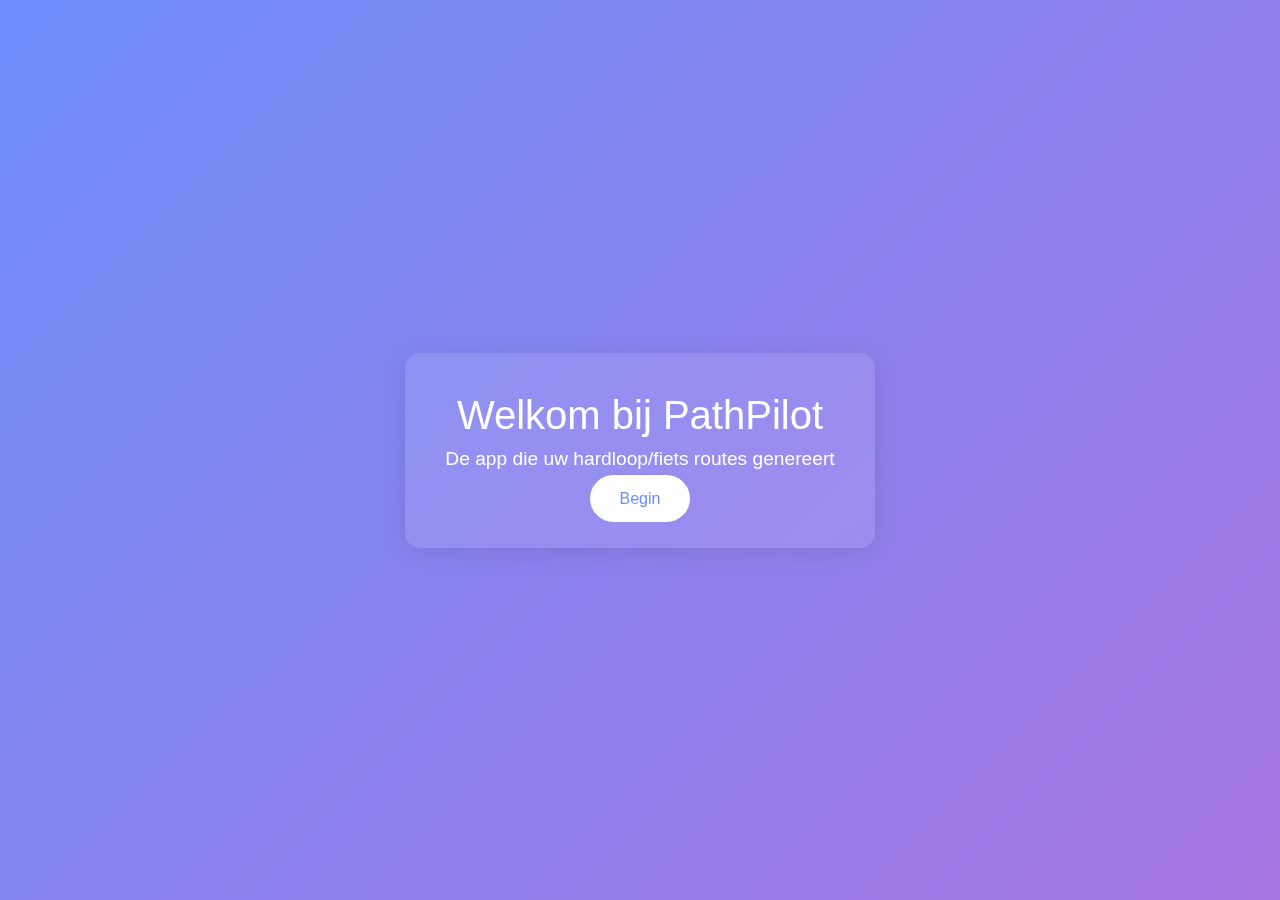
<file: index.html>
<!DOCTYPE html>
<html lang="en">
<head>
    <meta charset="UTF-8">
    <meta name="viewport" content="width=device-width, initial-scale=1.0">
    <title>Welkom</title>
    <link rel="stylesheet" href="css/reset.css">
    <link rel="stylesheet" href="css/welkom.css">
</head>
<body>
    <div class="welcome-container">
        <h1>Welkom bij PathPilot</h1>
        <p>De app die uw hardloop/fiets routes genereert</p>
        <a href="html/keuze.html" class="btn">Begin</a>
    </div>
</body>
</html>
</file>
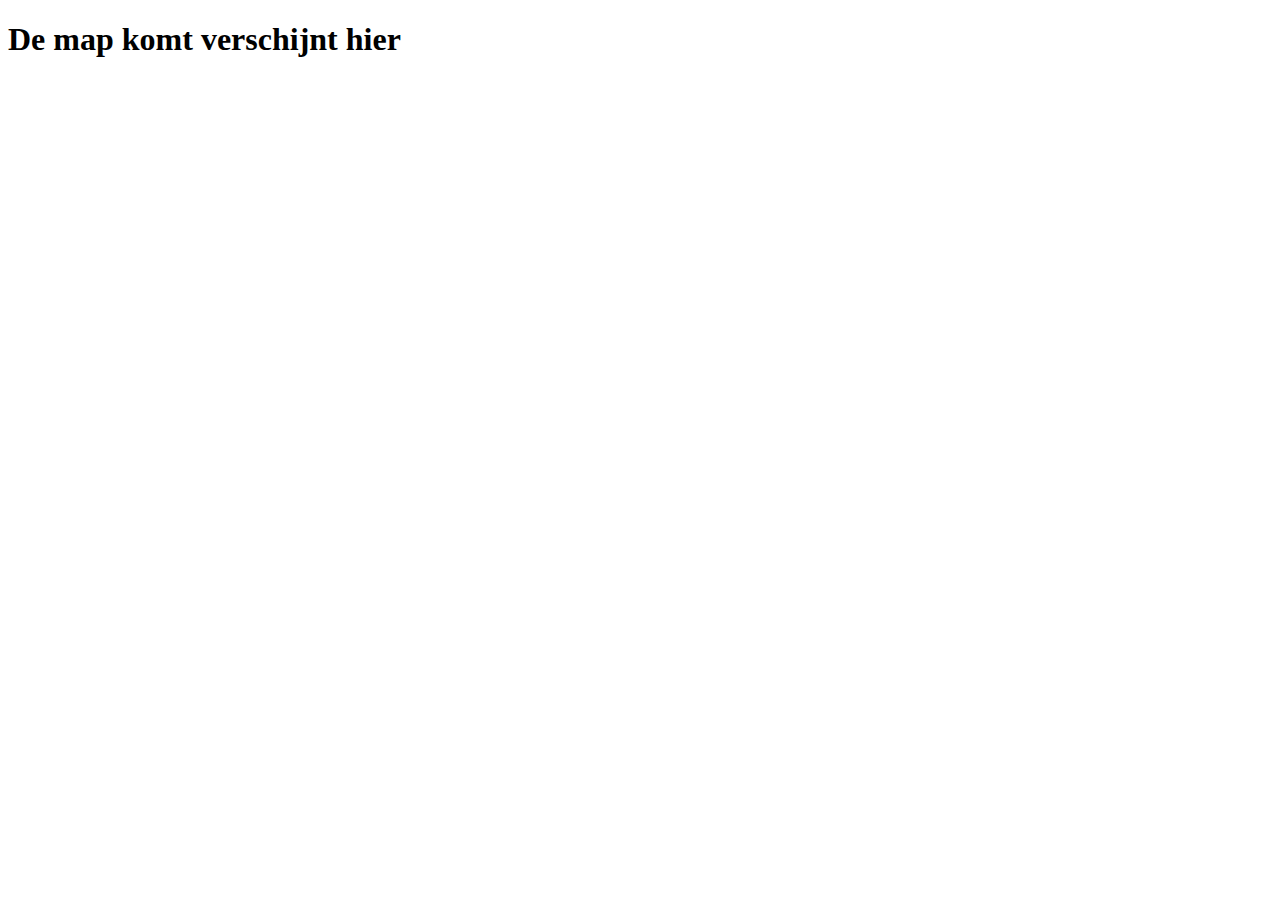
<file: html/fiets.html>
<!DOCTYPE html>
<html lang="en">
<head>
    <meta charset="UTF-8">
    <meta name="viewport" content="width=device-width, initial-scale=1.0">
    <title>Maps</title>
        <h1>De map komt verschijnt hier</h1>
</head>
<body>
    
    <iframe src="https://www.google.com/maps/embed?pb=!1m18!1m12!1m3!1d39225.56811812194!2d4.841505258063465!3d52.087047360032344!2m3!1f0!2f0!3f0!3m2!1i1024!2i768!4f13.1!3m3!1m2!1s0x47c679d7469d3ad9%3A0x7943afb934ce19a8!2sWoerden!5e0!3m2!1snl!2snl!4v1738526080263!5m2!1snl!2snl" width="600" height="450" style="border:0;" allowfullscreen="" loading="lazy" referrerpolicy="no-referrer-when-downgrade"></iframe>
</body>
</html>
</file>
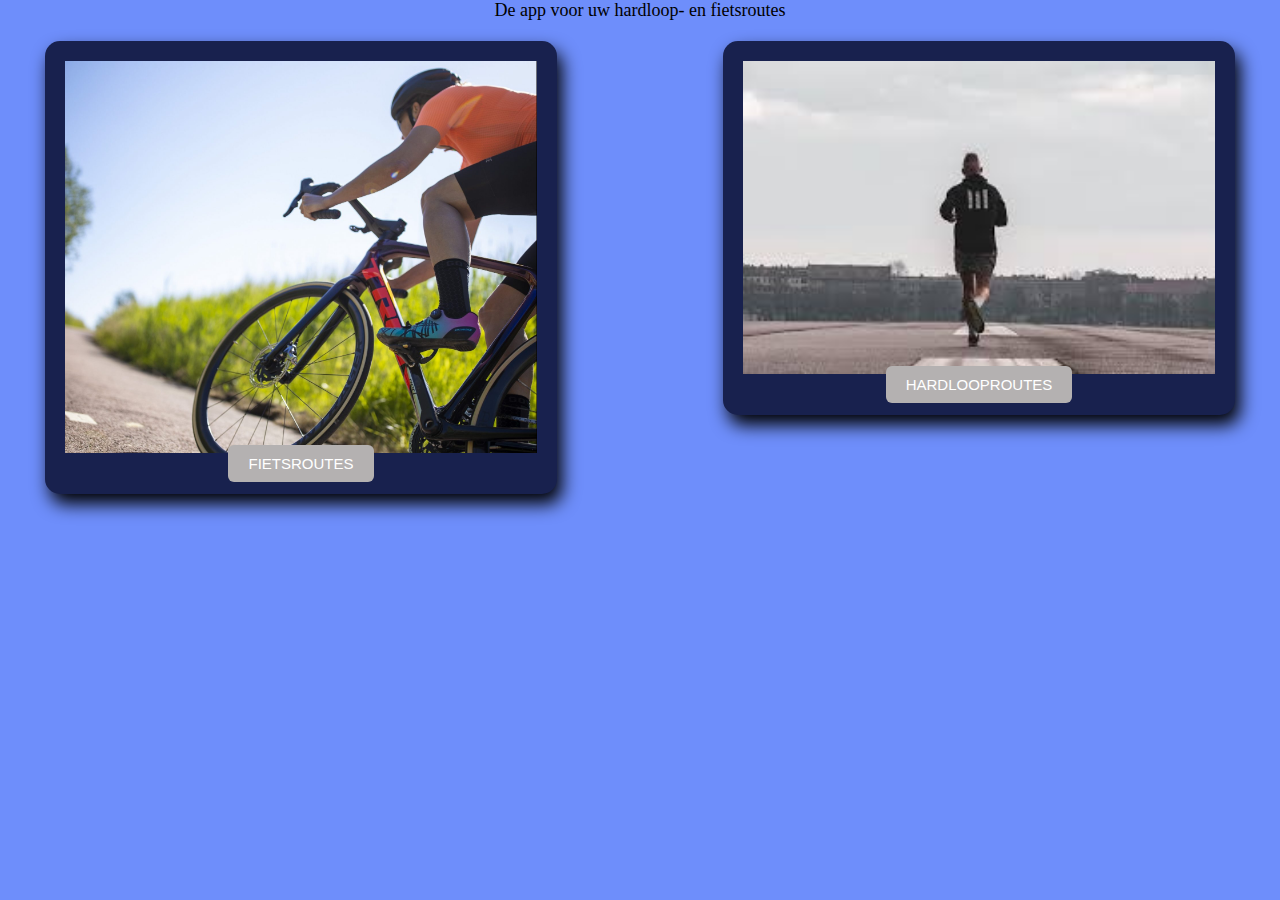
<file: html/keuze.html>
<!DOCTYPE html>
<html>
<head>
  <link rel="stylesheet" href="../css/reset.css">
  <link rel="stylesheet" href="../css/keuze.css">
  <script src="../js/script.js" defer></script>
</head>
<body>
  <header>
    <h1 id="titel">De app voor uw hardloop- en fietsroutes
    </h1>
  </header>

  <div id="links">
    <section>
      <img src="../jpg/fiets.jpg" width="100%">
      <h2>
        <a href="#" class="link button" onclick="selectRoute('fiets')">FIETSROUTES</a>
      </h2>
    </section>
  </div>

  <div id="rechts">
    <section>
      <img src="../jpg/hardlopen.jpg" width="200%">
      <h2>
        <a href="#" class="link button" onclick="selectRoute('loop')">HARDLOOPROUTES</a>
      </h2>
    </section>
  </div>
</body>
</html>
</file>
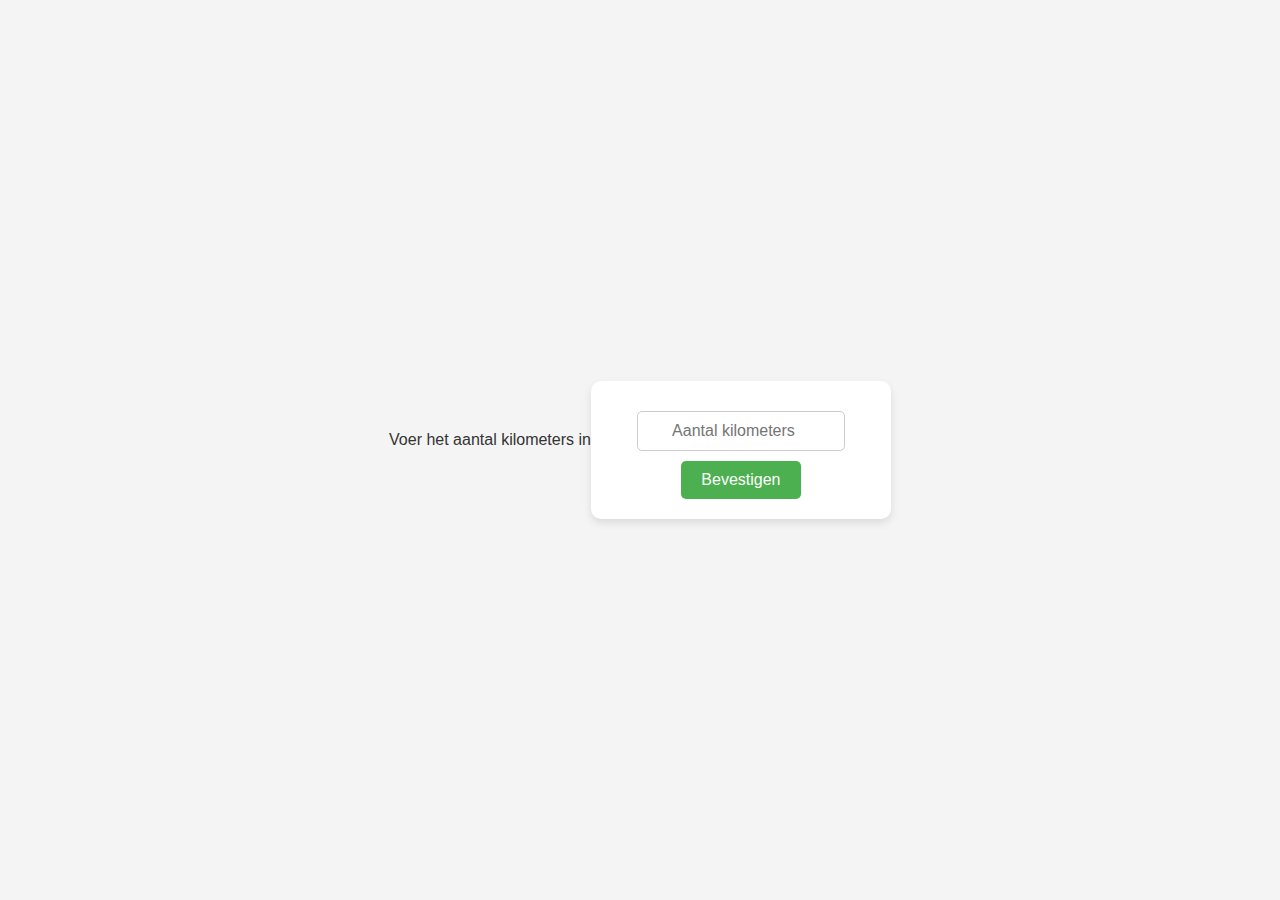
<file: html/kilometers.html>
<!DOCTYPE html>
<html>
<head>
  <link rel="stylesheet" href="../css/reset.css">
  <link rel="stylesheet" href="../css/kilometers.css">
  <script src="../js/script.js" defer></script>
</head>
<body>
  <h1>Voer het aantal kilometers in</h1>
  <form id="kmForm">
    <input type="number" id="kilometers" placeholder="Aantal kilometers" required min="1">
    <button type="submit">Bevestigen</button>
  </form>

  <!-- Locatie toestemming -->
  <div id="location-popup" style="display: none;">
    <p>Wilt u uw locatie delen voor het genereren van routes?</p>
    <button id="allow-location">Ja, deel mijn locatie</button>
    <button id="deny-location">Nee, bedankt</button>
  </div>
</body>
</html>
</file>
<file: css/welkom.css>
body {
    margin: 0;
    padding: 0;
    display: flex;
    justify-content: center;
    align-items: center;
    height: 100vh;
    background: linear-gradient(135deg, #6e8efb, #a777e3);
    font-family: Arial, sans-serif;
    color: #fff;
}

.welcome-container {
    text-align: center;
    background: rgba(255, 255, 255, 0.1);
    padding: 40px;
    border-radius: 15px;
    backdrop-filter: blur(10px);
    box-shadow: 0 4px 30px rgba(0, 0, 0, 0.1);
}

h1 {
    font-size: 2.5em;
    margin-bottom: 10px;
}

p {
    font-size: 1.2em;
    margin-bottom: 20px;
}

.btn {
    background-color: #ffffff;
    color: #6e8efb;
    padding: 15px 30px;
    border: none;
    border-radius: 25px;
    cursor: pointer;
    font-size: 1em;
    transition: background-color 0.3s ease;
}

.btn:hover {
    background-color: #e0e0e0;
}
</file>
<file: css/keuze.css>
html, body {
    width: 100%;
    height: 100%;
    font-family: Georgia, serif;
    font-size: 18px;
    margin: 0px;
}

body {
    background-color: #6e8efb;
    text-align: center;
}

section {
    background-color: #18214e;
    text-align: center;
    box-shadow: 5px 10px 18px #000000;
    border-radius: 15px;
    padding: 4%;
    margin-bottom: 5%;
    color: #ffffff;

    display: flex;
    flex-direction: column;
    align-items: center;
    justify-content: center;
}

#rechts section {
    background-color: #18214e;
    color: #ffffff;
    text-align: center;
}

#links {
    position: absolute;
    width: 40%;
    left: 45px;
    padding-top: 20px; 
}

#rechts {
    position: absolute;
    width: 40%;
    right: 45px;
    padding-top: 20px; 
}

.button {
    background-color: #b4b1b1;
    border: none;
    border-radius: 6px;
    width: 50%;
    max-width: 200px;
    height: auto;
    font-size: 15px;
    font-family: 'Raleway', sans-serif;
    transition: 0.3s;
    margin-top: 10px;
    padding: 10px 20px;
}

.button:hover {
    background-color: #6c6565;
    border: none;
    border-radius: 3px;
    font-size: 20px;
    font-family: 'Raleway', sans-serif;
}
</file>
<file: css/kilometers.css>
/* Reset de basisstijlen */
body {
    font-family: Arial, sans-serif;
    background-color: #f4f4f4;
    margin: 0;
    padding: 0;
    display: flex;
    justify-content: center;
    align-items: center;
    height: 100vh;
  }
  
  /* Stijl voor de koptekst */
  h1 {
    text-align: center;
    color: #333;
    margin-bottom: 20px;
  }
  
  /* Formulier container */
  #kmForm {
    background-color: white;
    padding: 20px;
    border-radius: 10px;
    box-shadow: 0 4px 8px rgba(0, 0, 0, 0.1);
    width: 300px;
    text-align: center;
  }
  
  /* Invoerveld voor kilometers */
  #kilometers {
    width: 80%;
    padding: 10px;
    margin: 10px 0;
    border: 1px solid #ccc;
    border-radius: 5px;
    font-size: 16px;
  }
  
  /* Bevestigingsknop */
  button {
    background-color: #4CAF50;
    color: white;
    border: none;
    padding: 10px 20px;
    font-size: 16px;
    border-radius: 5px;
    cursor: pointer;
    transition: background-color 0.3s ease;
  }
  
  /* Hover-effect voor de knop */
  button:hover {
    background-color: #45a049;
  }
  

  #location-popup {
    background-color: white;
    border: 2px solid #4CAF50;
    padding: 20px;
    border-radius: 10px;
    box-shadow: 0 4px 8px rgba(0, 0, 0, 0.1);
    text-align: center;
    position: fixed;
    top: 50%;
    left: 50%;
    transform: translate(-50%, -50%);
    z-index: 1000;
  }
  
  #location-popup button {
    margin: 10px;
    padding: 10px 20px;
    cursor: pointer;
    border: none;
    border-radius: 5px;
    background-color: #4CAF50;
    color: white;
    transition: background-color 0.3s ease;
  }
  
  #location-popup button:hover {
    background-color: #45a049;
  }
</file>
